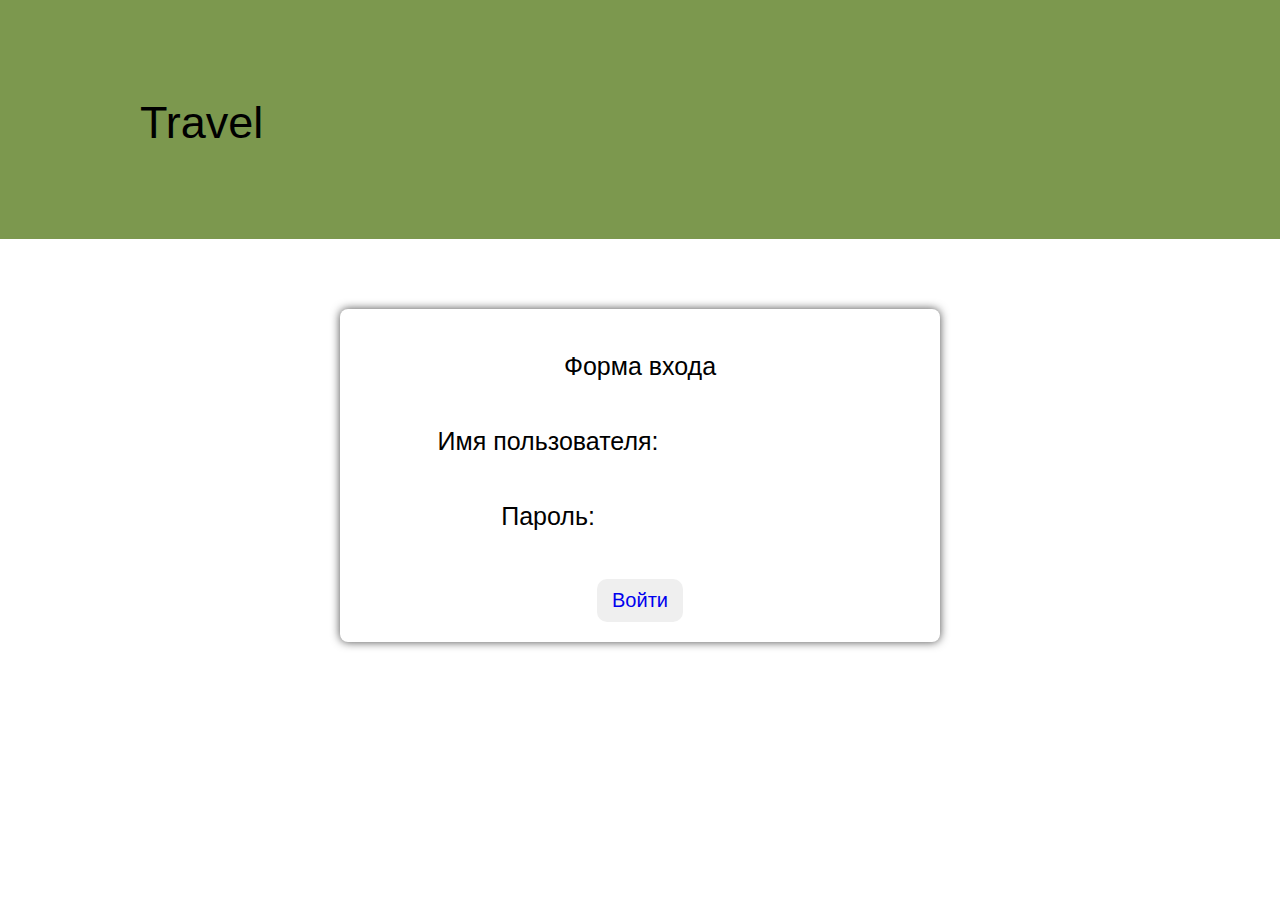
<file: ip_3/login/index.html>
<!DOCTYPE html>
<html lang="en">

<head>
	<meta name="viewport" content="width=device-width, initial-scale=1.0, maximum-scale=1.0, user-scalable=0" />
	<meta http-equiv="X-UA-Compatible" content='IE=edge'>
	<link rel="stylesheet" href="style.css" />
	<meta charset="UTF-8">
	<title>Travel</title>
</head>

<body>
	<div class="main">
		<div class="content">
			<div class="header">
				<div class='container'>
					<div class="header__row">
						<div class="header__body">
							<div class="header__title">Travel</div><br>
						</div>
					</div>
				</div>
			</div><br><br><br><br><br>
			<div class="login">
				<div class="loginForm"><br>
					<form>
						<p>Форма входа</p><br /><br>
						<label for="username">Имя пользователя:</label>
						<input type="text" id="username" required><br><br><br>
						<label for="password">Пароль:</label>
						<input type="password" id="password" required><br><br><br>
						<button type="submit"><a href="/page/index.html">Войти</a></button><br>
					</form>
				</div>
			</div>
			<script>src = '/project.js'</script>
</body>

</html>
</file>
<file: ip_3/login/style.css>
* {
	padding: 0;
	margin: 0;
	border: 0;
}

*,
*:before,
*:after {
	-moz-box-sizing: border-box;
	-webkit-box-sizing: border-box;
	box-sizing: border-box;
}

:focus,
:active {
	outline: none;
}

a:focus,
a:active {
	outline: none;
}

nav,
footer,
header,
aside {
	display: block;
}

html,
body {
	height: 100%;
	width: 100%;
	font-size: 100%;
	line-height: 1;
	font-size: 14px;
	-ms-text-size-adjust: 100%;
	-moz-text-size-adjust: 100%;
	-webkit-text-size-adjust: 100%;
}

input,
button,
textarea {
	font-family: inherit;
}

input::-ms-clear {
	display: none;
}

button {
	cursor: pointer;
}

button::-moz-focus-inner {
	padding: 0;
	border: 0;
}

a,
a:visited {
	text-decoration: none;
}

a:hover {
	text-decoration: none;
}

ul li {
	list-style: none;
}

img {
	vertical-align: top;
}

h1,
h2,
h3,
h4,
h5,
h6 {
	font-size: inherit;
	font-weight: inherit;
}

/*--------------------*/

body {
	font-family: 'Lucida Sans', 'Lucida Sans Regular', 'Lucida Grande', 'Lucida Sans Unicode', Geneva, Verdana, sans-serif;
}

.main {
	min-height: 100%;
	overflow: hidden;
	/* display: flex;
	flex-direction: column; */

}

.content {
	flex: 1 1 auto;
}

.header {
	padding: 50px 0px 60px 0px;
	background-color: rgba(79, 117, 18, 0.747);
	position: sticky;
	/* margin: -20px 0px -90px 0px; */
}

.container {
	max-width: 1200px;
	margin: 0px auto;
}

@media (max-width:1180px) {
	.container {
		max-width: 970px;
	}
}

@media (max-width:992px) {
	.container {
		max-width: 750px;
	}
}

@media (max-width:768px) {
	.container {
		max-width: none;
	}
}

.header__row {
	display: flex;
	justify-content: space-between;
}

.header__body {
	color: #000000;
}

.header__title {
	font-size: 45px;
	font-weight: 500;
	margin: 50px 100px 20px 100px;

}

.loginForm {

	max-width: 600px;
	margin: auto;
	background: white;
	padding: 20px;
	border-radius: 8px;
	box-shadow: 0 0 10px rgba(0, 0, 0, 0.708);
}

.loginForm,
lable {
	font-size: 25px;
}

.loginForm,
p {
	text-align: center;
}

textarea {
	width: 100%;
	height: 100px;
	margin-bottom: 10px;
	border: 1px solid #9a9999;
	border-radius: 5px;
	padding: 10px;
}

button {
	display: inline-block;
	padding: 10px 15px;
	font-size: 20px;
	color: rgb(0, 0, 0);
	border: none;
	border-radius: 10px;
	border-color: #0f52a8;
	cursor: pointer;
}

.footer {}

.footer__row {}

.footer__image {}
</file>
